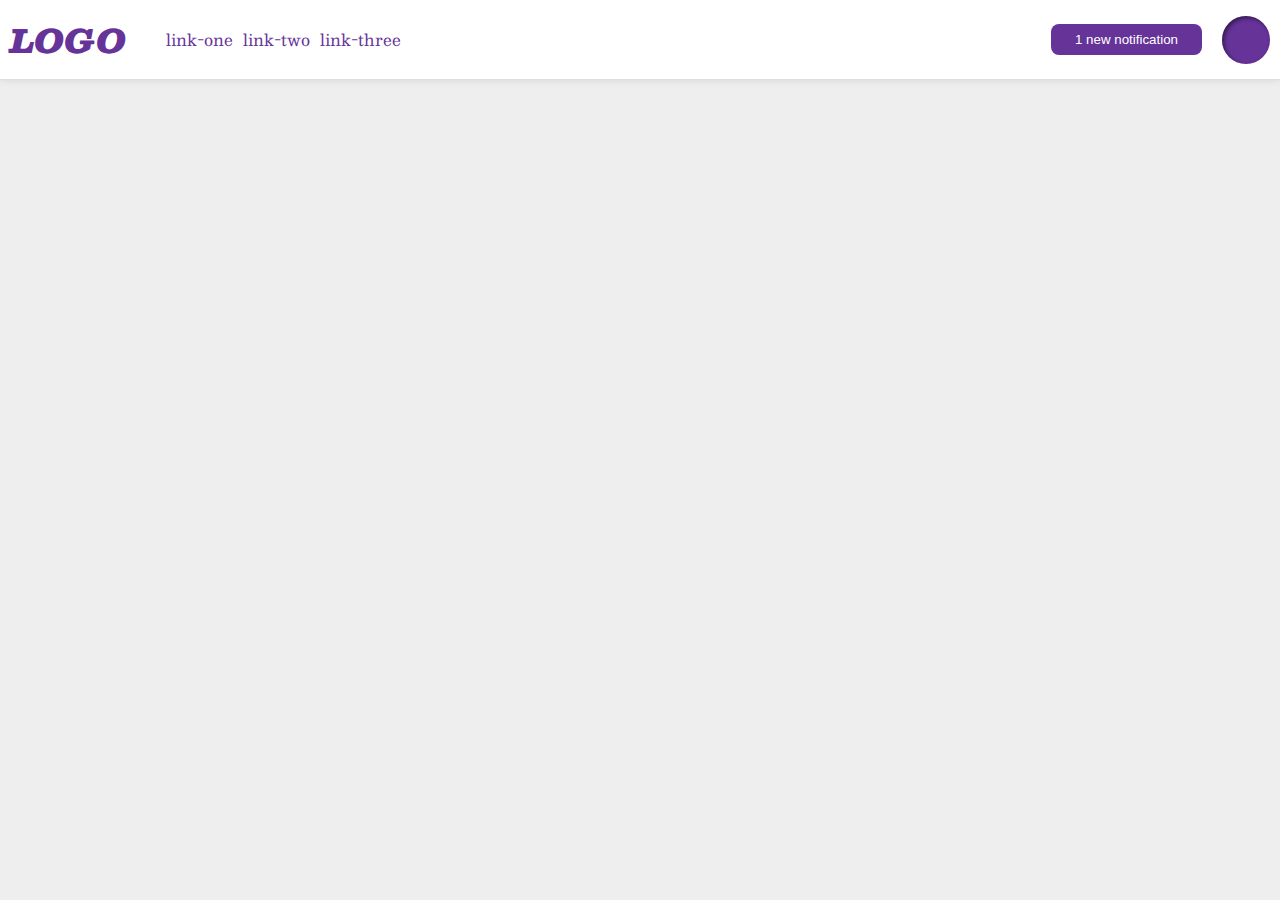
<file: flex/03-flex-header-2/index.html>
<!DOCTYPE html>
<html lang="en">
  <head>
    <meta charset="UTF-8">
    <meta http-equiv="X-UA-Compatible" content="IE=edge">
    <meta name="viewport" content="width=device-width, initial-scale=1.0">
    <title>Flex Header 2</title>
    <link rel="stylesheet" href="style.css">
  </head>
  <body>
    <div class="header">
      <div class="left">
        <div class="logo">
          LOGO
        </div>
        <ul class="links">
          <li><a href="google.com">link-one</a></li>
          <li><a href="google.com">link-two</a></li>
          <li><a href="google.com">link-three</a></li>
        </ul>
      </div>
      <div class="right">
        <button class="notifications">
          1 new notification
        </button>
        <div class="profile-image"></div>
      </div>
    </div>
  </body>
</html>
</file>
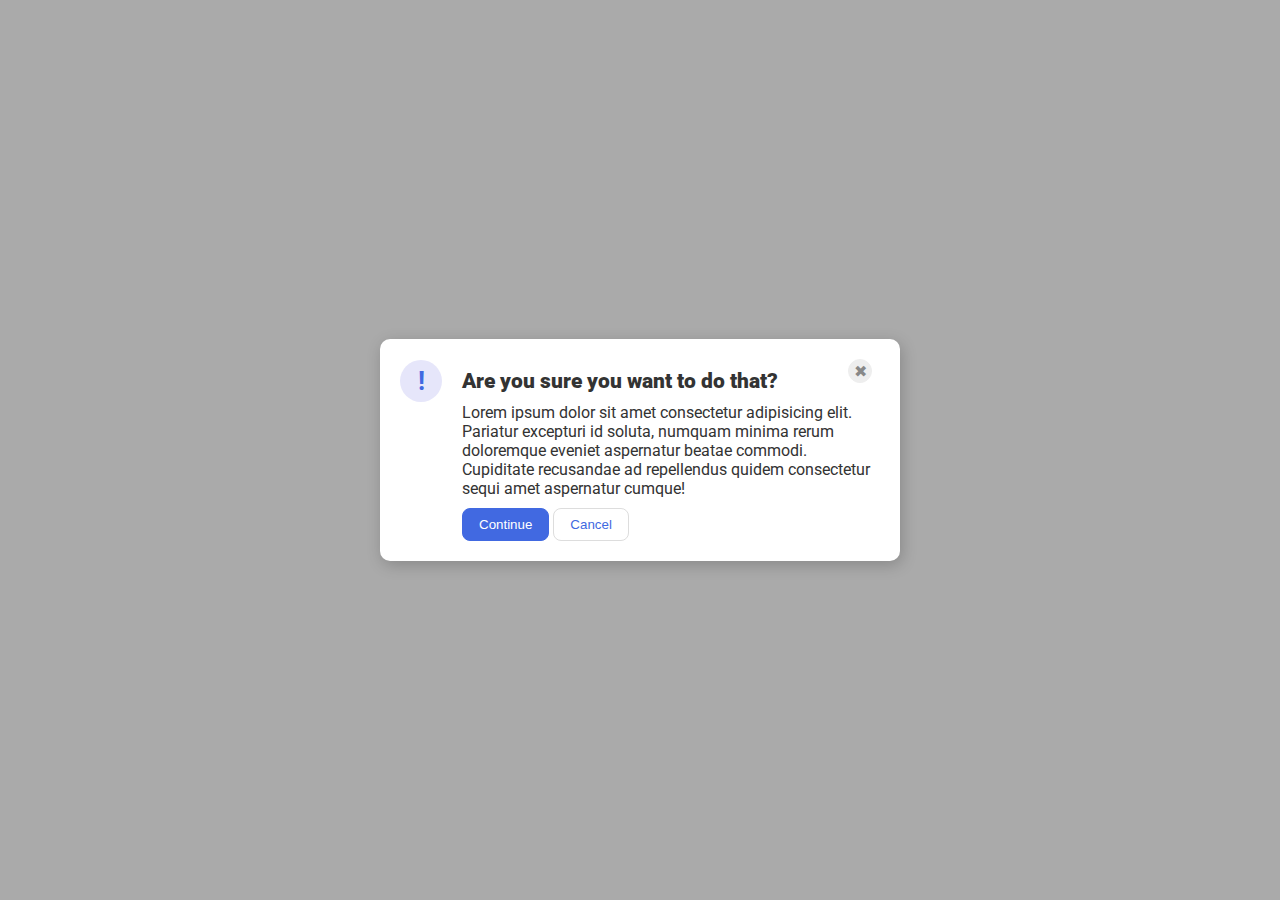
<file: flex/05-flex-modal/index.html>
<!DOCTYPE html>
<html lang="en">
  <head>
    <meta charset="UTF-8">
    <meta http-equiv="X-UA-Compatible" content="IE=edge">
    <meta name="viewport" content="width=device-width, initial-scale=1.0">
    <link rel="stylesheet" href="style.css">
    <title>Modal</title>
  </head>
  <body>
    <div class="modal">
      <div class="title">
        <div class="icon">!</div>
        <div class="header">Are you sure you want to do that?</div>
        <button class="close-button">✖</button>
      </div>
      <div class="text">Lorem ipsum dolor sit amet consectetur adipisicing elit. Pariatur excepturi id soluta, numquam minima rerum doloremque eveniet aspernatur beatae commodi. Cupiditate recusandae ad repellendus quidem consectetur sequi amet aspernatur cumque!</div>
      <div class="actionables">
        <button class="continue">Continue</button>
        <button class="cancel">Cancel</button>
      </div>
    </div>
  </body>
</html>
</file>
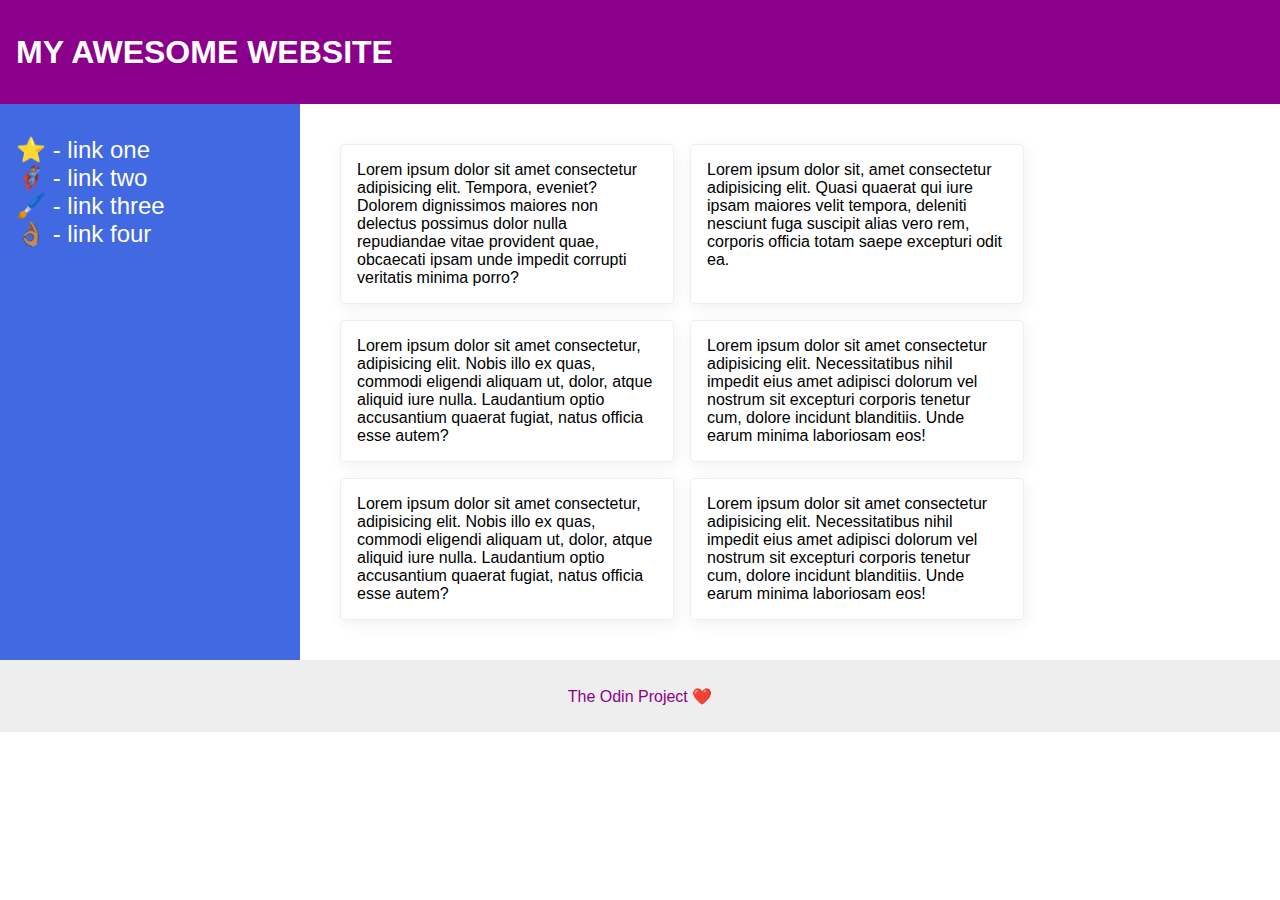
<file: flex/07-flex-layout-2/index.html>
<!DOCTYPE html>
<html lang="en">
  <head>
    <meta charset="UTF-8">
    <meta http-equiv="X-UA-Compatible" content="IE=edge">
    <meta name="viewport" content="width=device-width, initial-scale=1.0">
    <title>The Holy Grail</title>
    <link rel="stylesheet" href="style.css">
  </head>
  <body>
    <div class="header">
      MY AWESOME WEBSITE
    </div>
    <div class="content">
      <div class="sidebar">
        <ul>
          <li><a href="#">⭐ - link one</a></li>
          <li><a href="#">🦸🏽‍♂️ - link two</a></li>
          <li><a href="#">🖌️ - link three</a></li>
          <li><a href="#">👌🏽 - link four</a></li>
        </ul>
      </div>
      <div class="card-gallery">
        <div class="card">Lorem ipsum dolor sit amet consectetur adipisicing elit. Tempora, eveniet? Dolorem dignissimos maiores non delectus possimus dolor nulla repudiandae vitae provident quae, obcaecati ipsam unde impedit corrupti veritatis minima porro?</div>
        <div class="card">Lorem ipsum dolor sit, amet consectetur adipisicing elit. Quasi quaerat qui iure ipsam maiores velit tempora, deleniti nesciunt fuga suscipit alias vero rem, corporis officia totam saepe excepturi odit ea.</div>
        <div class="card">Lorem ipsum dolor sit amet consectetur, adipisicing elit. Nobis illo ex quas, commodi eligendi aliquam ut, dolor, atque aliquid iure nulla. Laudantium optio accusantium quaerat fugiat, natus officia esse autem?</div>
        <div class="card">Lorem ipsum dolor sit amet consectetur adipisicing elit. Necessitatibus nihil impedit eius amet adipisci dolorum vel nostrum sit excepturi corporis tenetur cum, dolore incidunt blanditiis. Unde earum minima laboriosam eos!</div>
        <div class="card">Lorem ipsum dolor sit amet consectetur, adipisicing elit. Nobis illo ex quas, commodi eligendi aliquam ut, dolor, atque aliquid iure nulla. Laudantium optio accusantium quaerat fugiat, natus officia esse autem?</div>
        <div class="card">Lorem ipsum dolor sit amet consectetur adipisicing elit. Necessitatibus nihil impedit eius amet adipisci dolorum vel nostrum sit excepturi corporis tenetur cum, dolore incidunt blanditiis. Unde earum minima laboriosam eos!</div>
      </div>
    </div>
    <div class="footer">
      The Odin Project ❤️
    </div>
  </body>
</html>
</file>
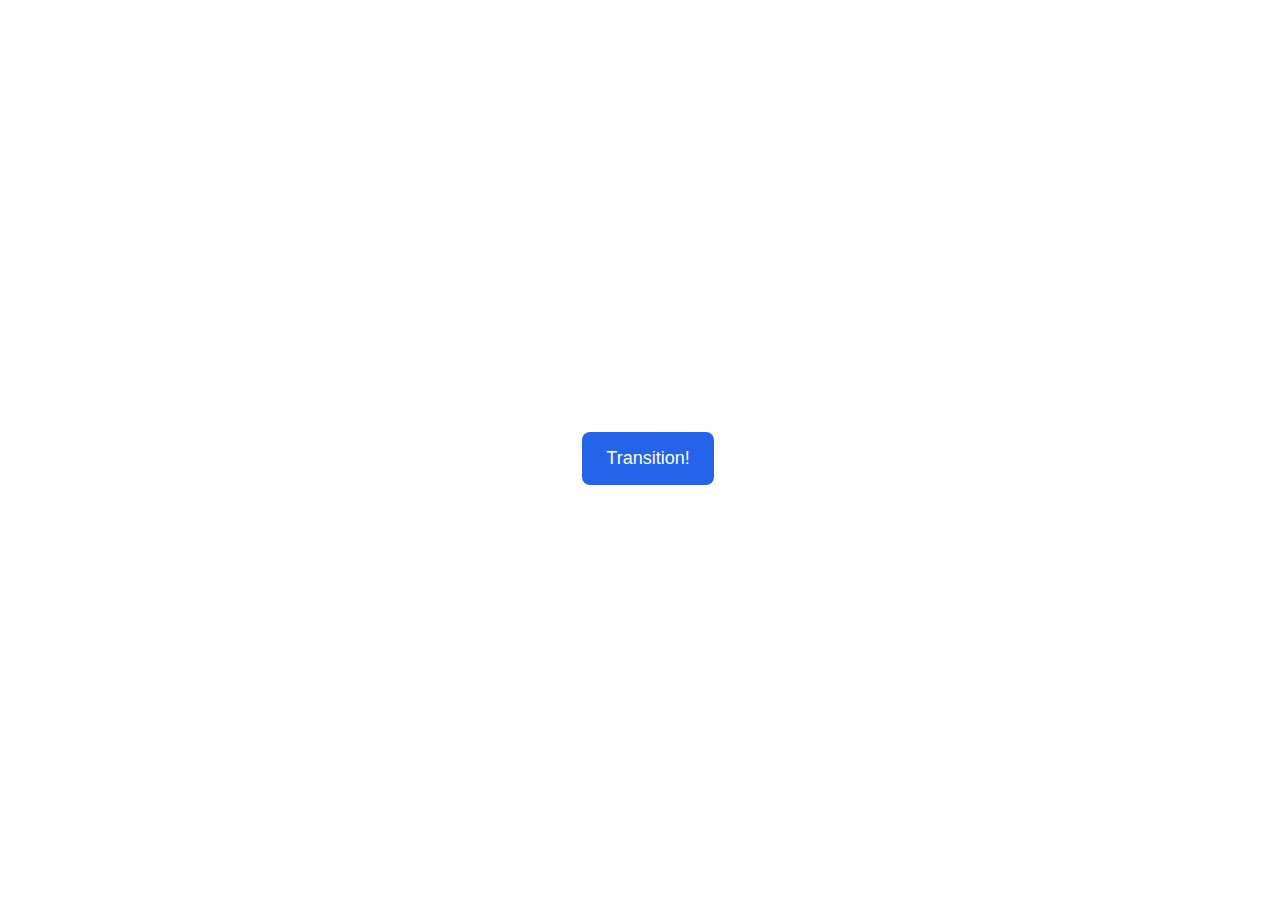
<file: advanced-html-css/animation/01-button-hover/index.html>
<!DOCTYPE html>
<html lang="en">
  <head>
    <meta charset="UTF-8" />
    <meta http-equiv="X-UA-Compatible" content="IE=edge" />
    <meta name="viewport" content="width=device-width, initial-scale=1.0" />
    <title>Button Hover</title>
    <link rel="stylesheet" href="style.css" />
  </head>
  <body>
    <div id="transition-container">
      <button>Transition!</button>
    </div>
  </body>
</html>
</file>
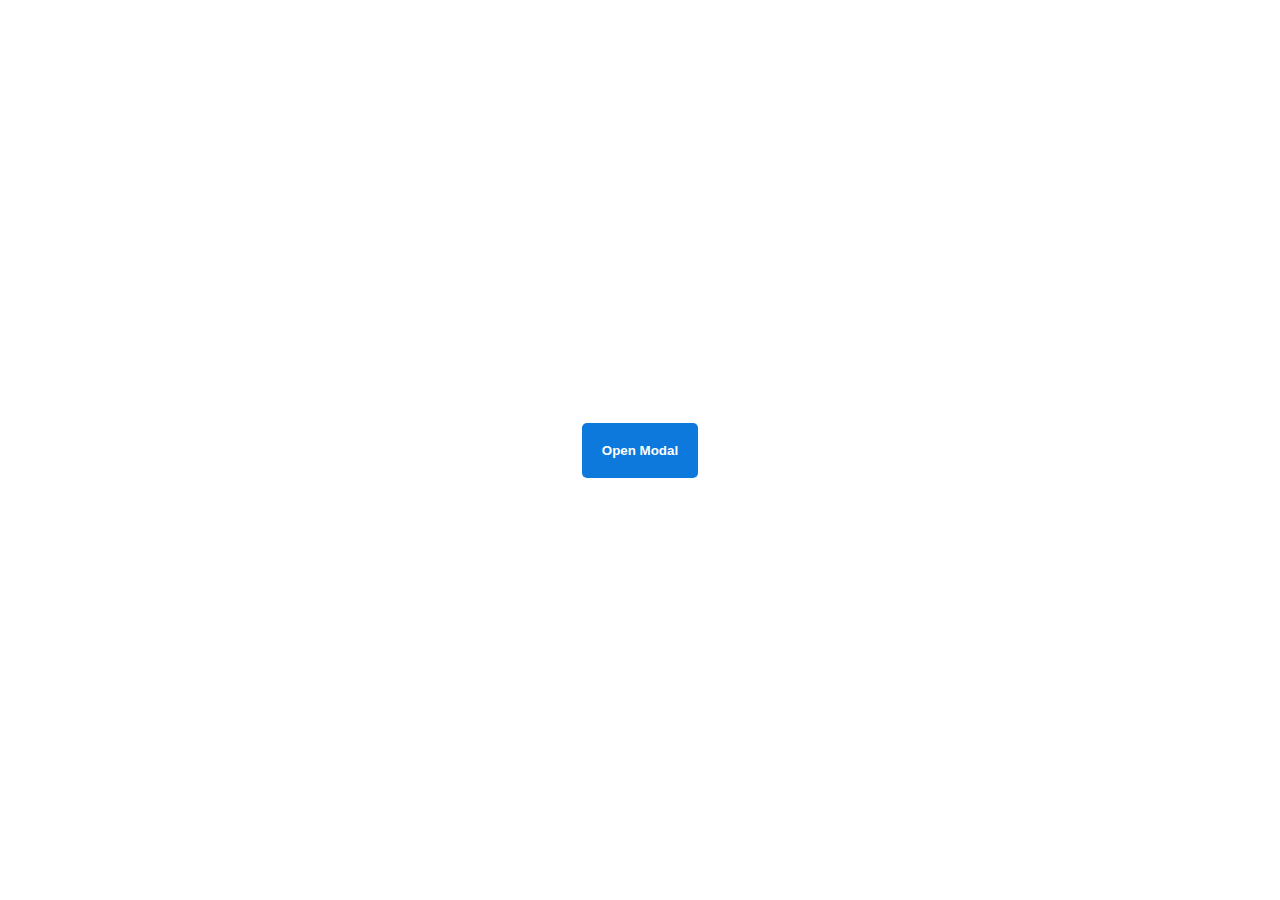
<file: advanced-html-css/animation/02-pop-up/index.html>
<!DOCTYPE html>
<html lang="en">
  <head>
    <meta charset="UTF-8" />
    <meta http-equiv="X-UA-Compatible" content="IE=edge" />
    <meta name="viewport" content="width=device-width, initial-scale=1.0" />
    <title>Popup</title>
    <link rel="stylesheet" href="style.css" />
  </head>
  <body>
    <div class="backdrop"></div>
    <div class="popup-modal">
      <h1>Look at me!</h1>
      <p>I'm a pop up dialog!</p>
      <button id="close-modal">Close Modal</button>
    </div>
    <div class="button-container">
      <button id="trigger-modal">Open Modal</button>
    </div>
    <script src="script.js"></script>
  </body>
</html>
</file>
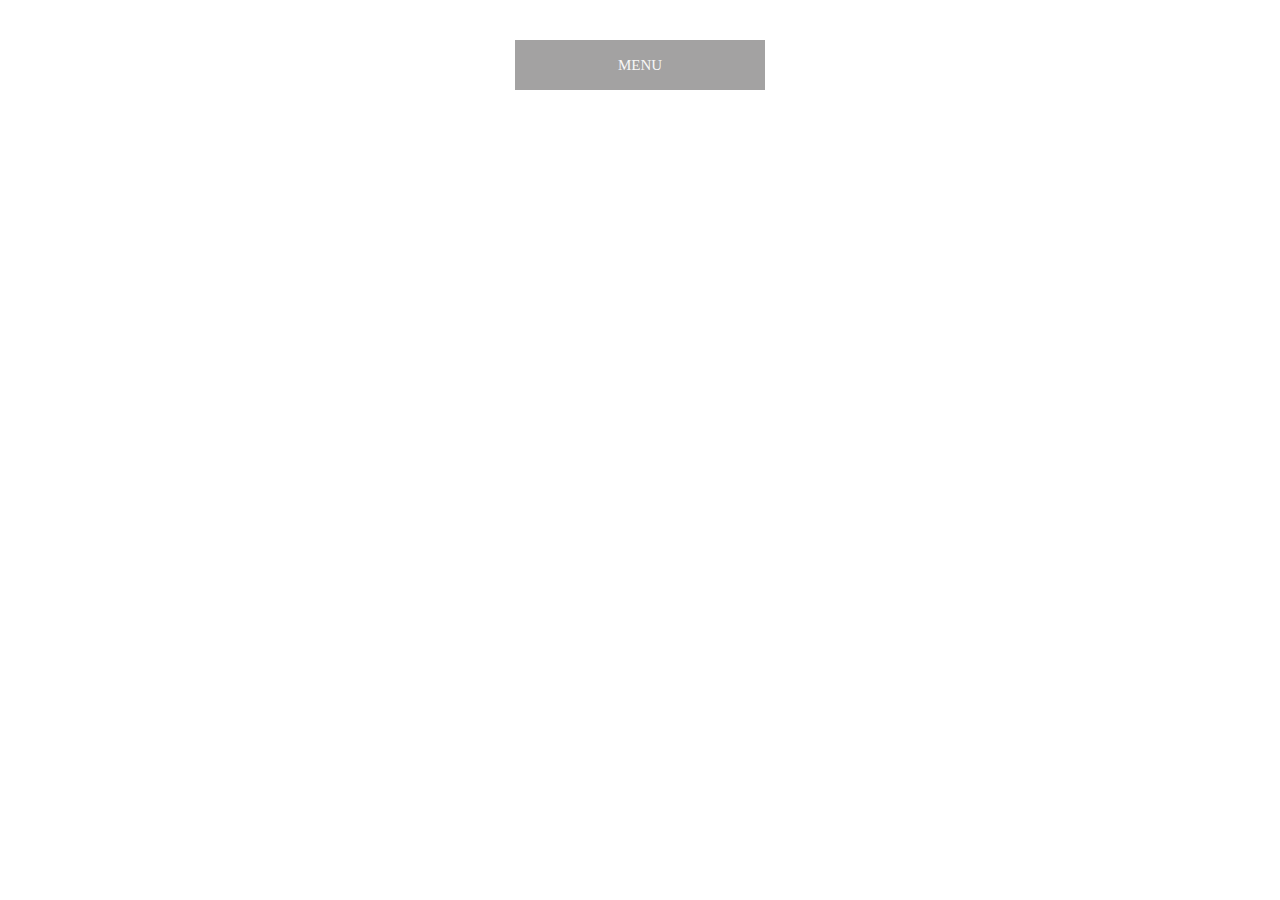
<file: advanced-html-css/animation/03-dropdown-menu/index.html>
<!DOCTYPE html>
<html lang="en">
  <head>
    <meta charset="UTF-8" />
    <meta http-equiv="X-UA-Compatible" content="IE=edge" />
    <meta name="viewport" content="width=device-width, initial-scale=1.0" />
    <title>Dropdown Menu</title>
    <link rel="stylesheet" href="style.css" />
  </head>
  <body>
    <div class="dropdown-container">
        <div class="menu-title">MENU</div>
        <ul class="dropdown-menu">
            <li>ITEM 1</li>
            <li>ITEM 2</li>
            <li>ITEM 3</li>
            <li>ITEM 4</li>
            <li>ITEM 5</li>
        </ul>
    </div>
    <script src="script.js"></script>
  </body>
</html>
</file>
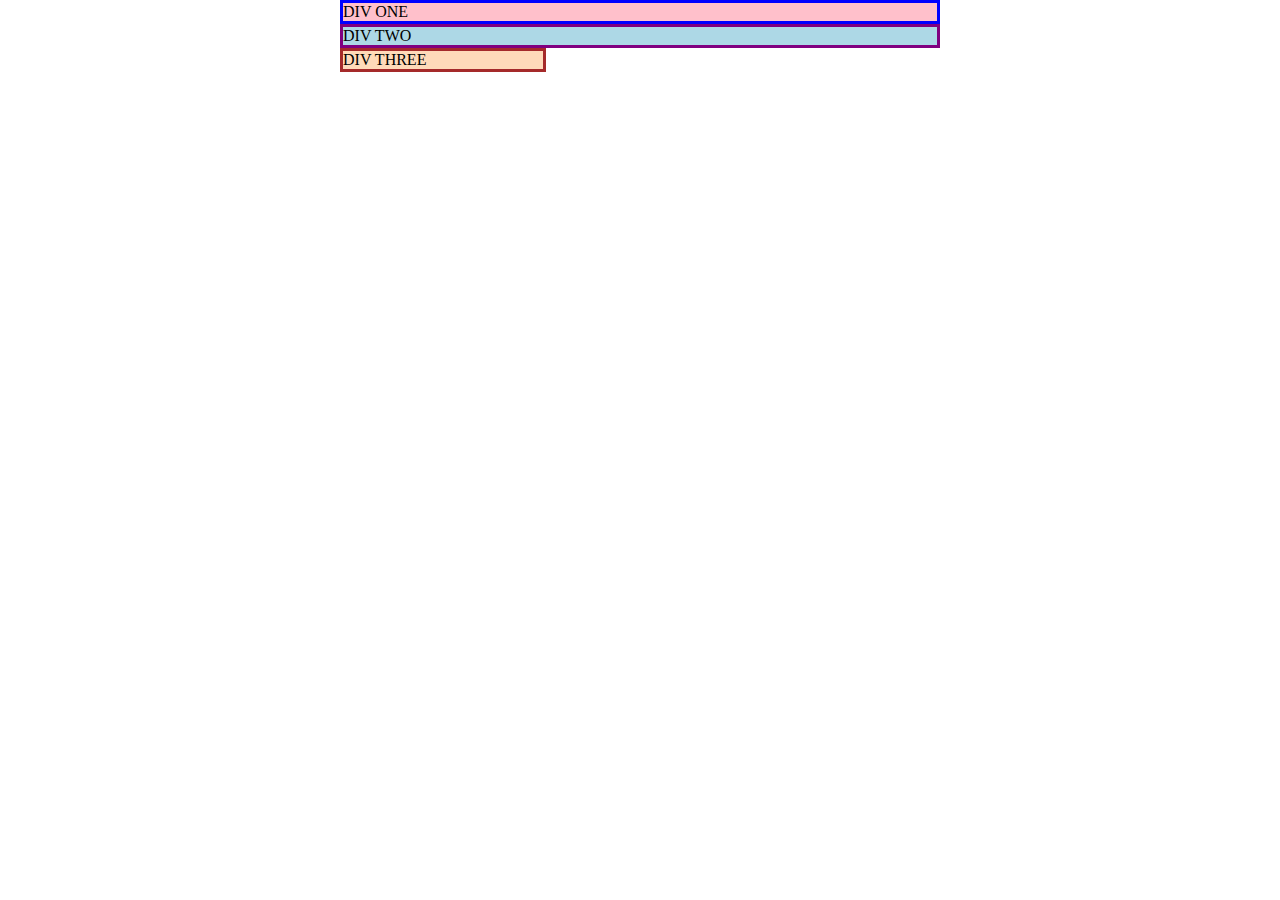
<file: foundations/block-and-inline/01-margin-and-padding-1/index.html>
<!DOCTYPE html>
<html lang="en">
  <head>
    <meta charset="UTF-8">
    <meta http-equiv="X-UA-Compatible" content="IE=edge">
    <meta name="viewport" content="width=device-width, initial-scale=1.0">
    <title>Margin and Padding exercise</title>
    <link rel="stylesheet" href="style.css">
  </head>
  <body>
    <div class="one">
      DIV ONE
    </div>
    <div class="two">
      DIV TWO
    </div>
    <div class="three">
      DIV THREE
    </div>
  </body>
</html>
</file>
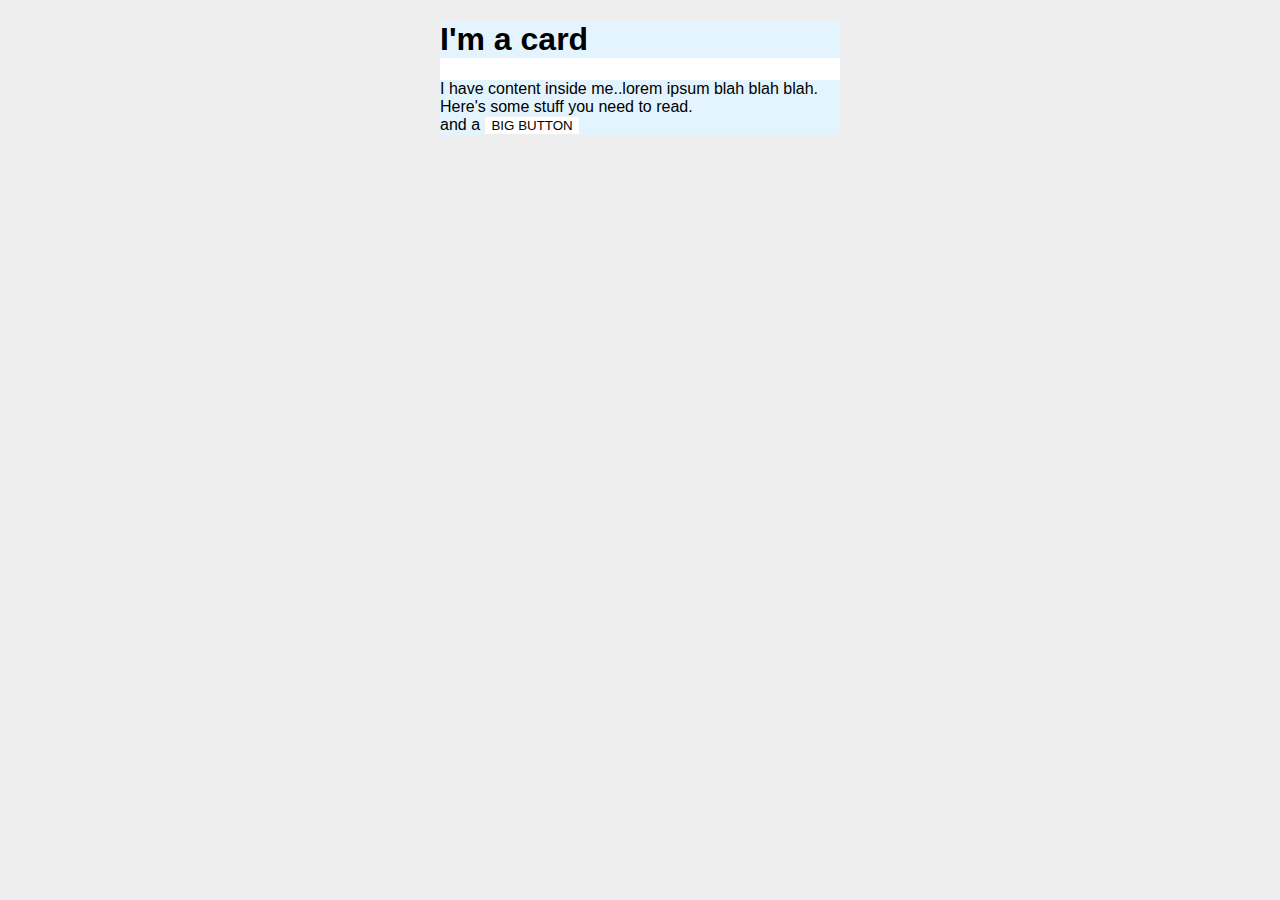
<file: foundations/block-and-inline/02-margin-and-padding-2/index.html>
<!DOCTYPE html>
<html lang="en">
  <head>
    <meta charset="UTF-8">
    <meta http-equiv="X-UA-Compatible" content="IE=edge">
    <meta name="viewport" content="width=device-width, initial-scale=1.0">
    <title>Margin and Padding exercise 2</title>
    <link rel="stylesheet" href="style.css">
  </head>
  <body>
    <div class="card">
      <h1 class="title">I'm a card</h1>
      <div class="content">I have content inside me..lorem ipsum blah blah blah. Here's some stuff you need to read.</div>
      <div class="button-container">and a <button>BIG BUTTON</button></div>
    </div>
  </body>
</html>
</file>
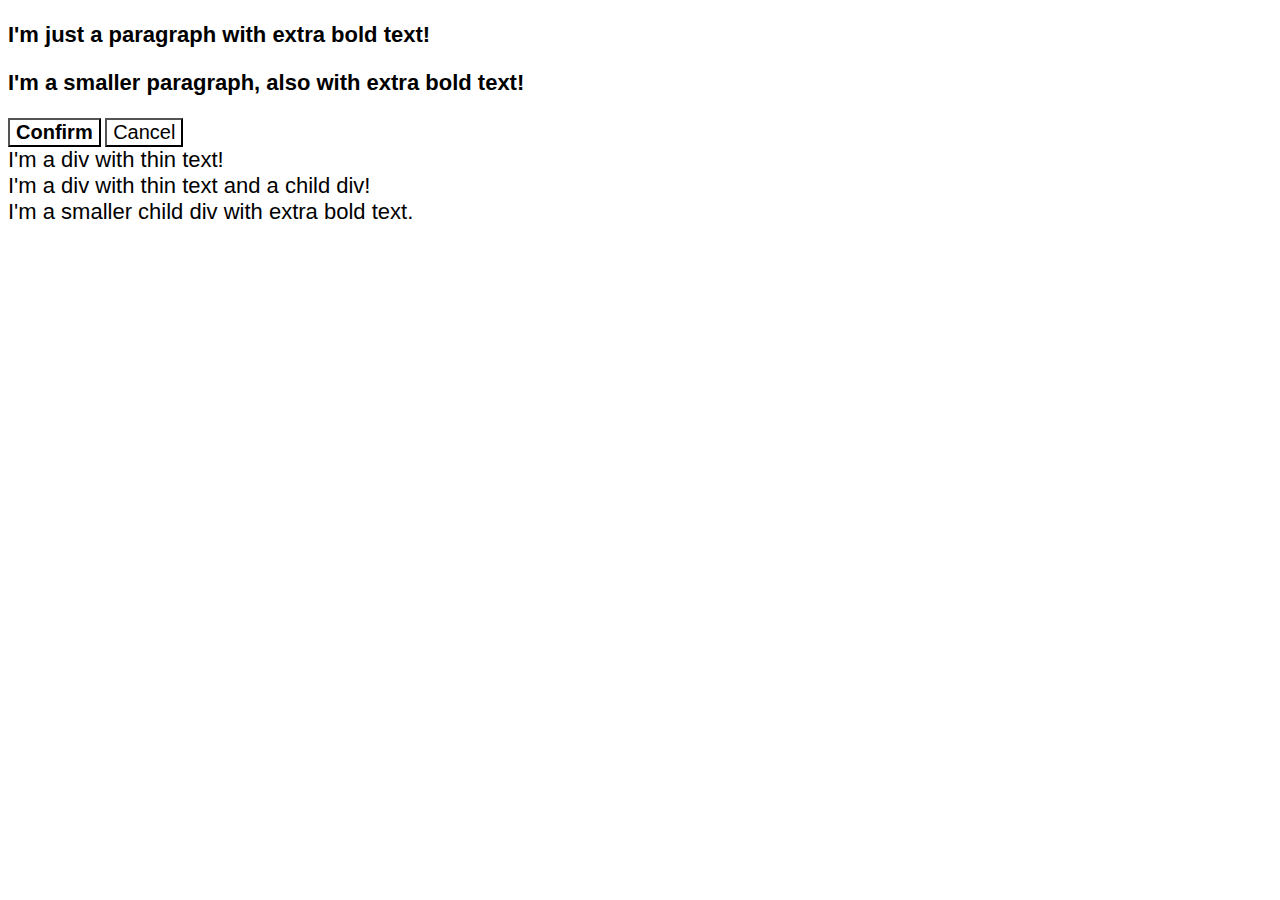
<file: foundations/cascade/01-cascade-fix/index.html>
<!DOCTYPE html>
<html lang="en">
  <head>
    <meta charset="UTF-8">
    <meta http-equiv="X-UA-Compatible" content="IE=edge">
    <meta name="viewport" content="width=device-width, initial-scale=1.0">
    <title>Fix the Cascade</title>
    <link rel="stylesheet" href="style.css">
  </head>
  <body>
    <p class="para">I'm just a paragraph with extra bold text!</p>
    <p class="para small-para">I'm a smaller paragraph, also with extra bold text!</p>

    <button id="confirm-button" class="button confirm">Confirm</button>
    <button id="cancel-button" class="button cancel">Cancel</button>

    <div class="text">I'm a div with thin text!</div>
    <div class="text">I'm a div with thin text and a child div!
      <div class="text child">I'm a smaller child div with extra bold text.</div>
    </div>
  </body>
</html>
</file>
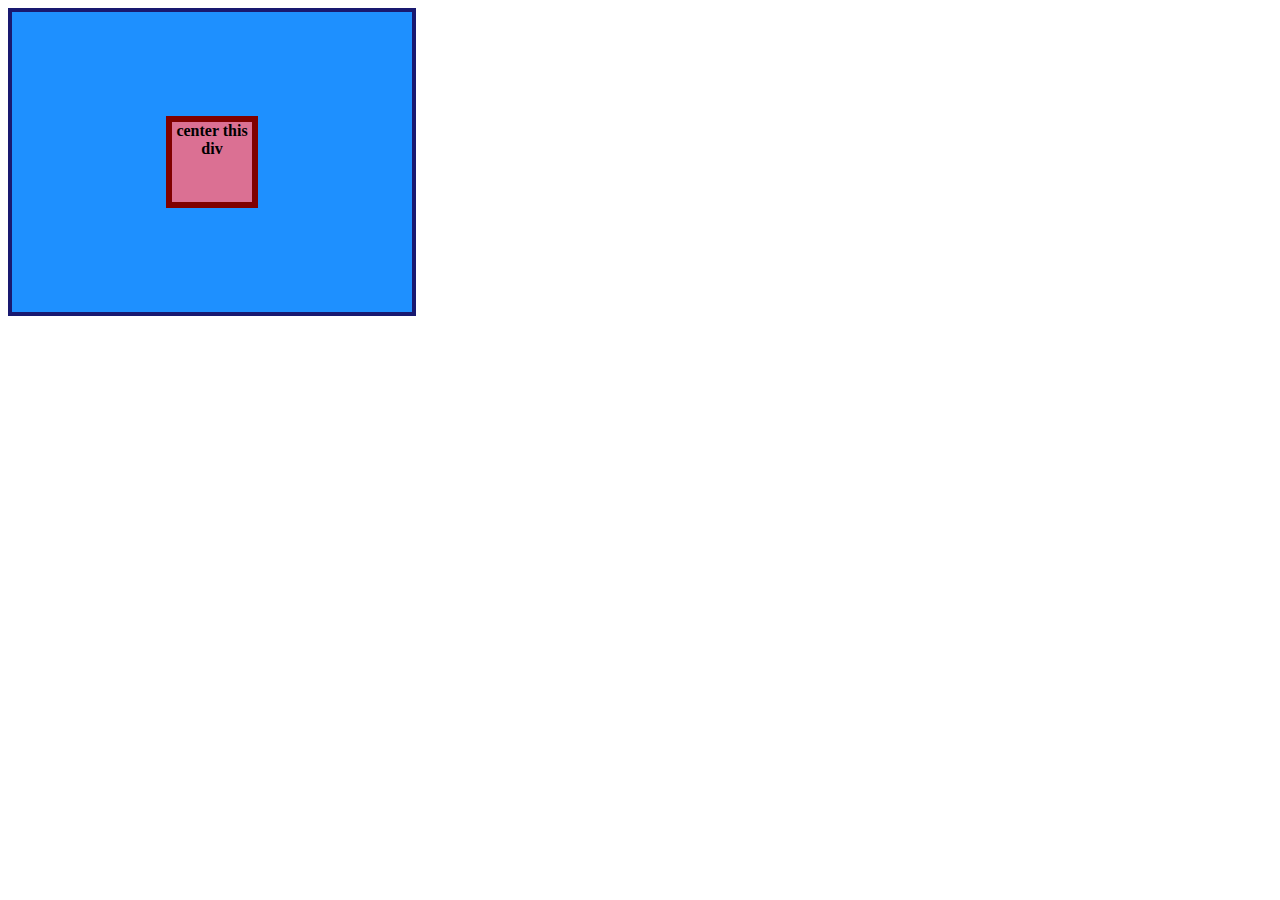
<file: foundations/flex/01-flex-center/index.html>
<!DOCTYPE html>
<html lang="en">
  <head>
    <meta charset="UTF-8">
    <meta http-equiv="X-UA-Compatible" content="IE=edge">
    <meta name="viewport" content="width=device-width, initial-scale=1.0">
    <title>CENTER THIS DIV</title>
    <link rel="stylesheet" href="style.css">
  </head>
  <body>
    <div class="container">
      <div class="box">center this div</div>
    </div>
  </body>
</html>
</file>
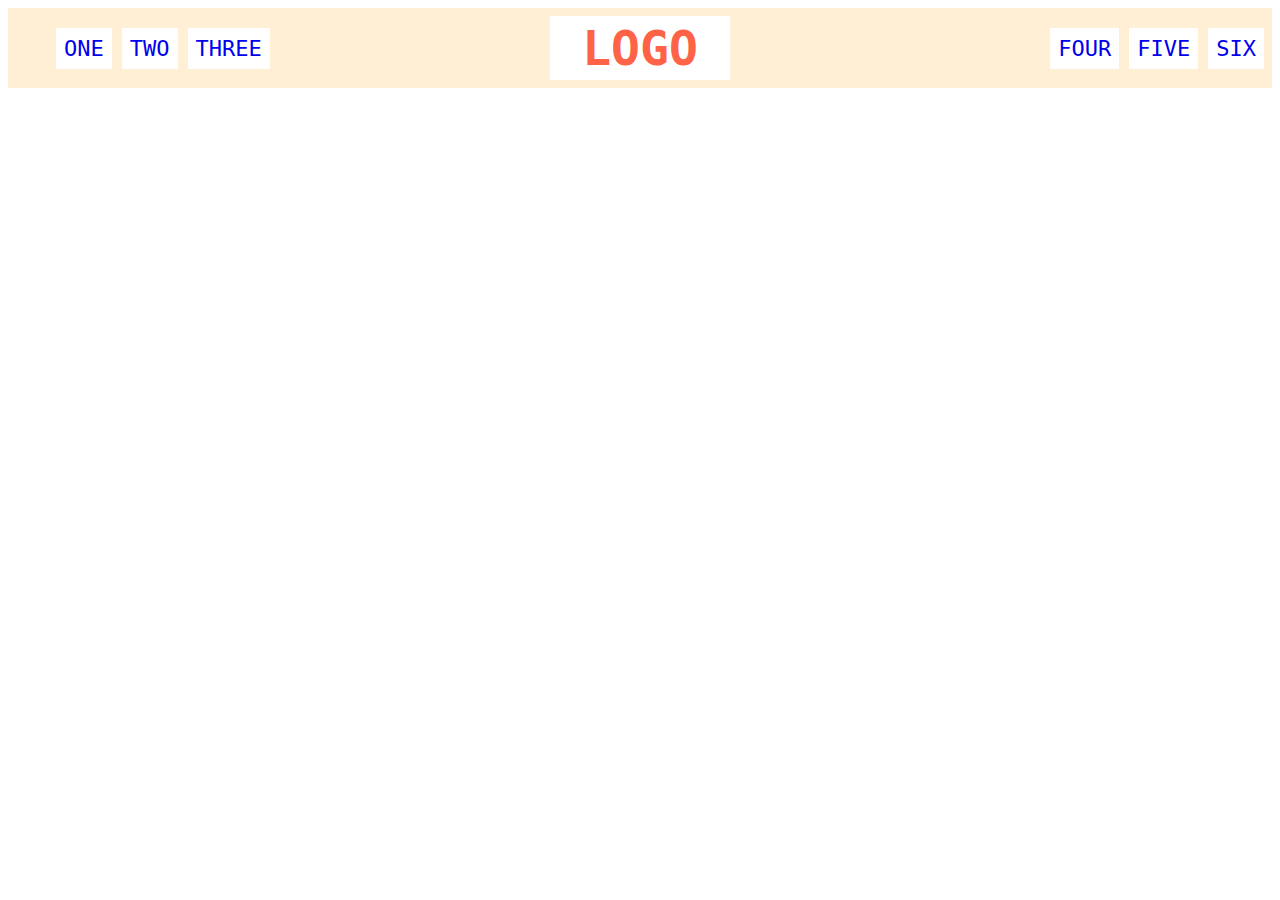
<file: foundations/flex/02-flex-header/index.html>
<!DOCTYPE html>
<html lang="en">
  <head>
    <meta charset="UTF-8">
    <meta http-equiv="X-UA-Compatible" content="IE=edge">
    <meta name="viewport" content="width=device-width, initial-scale=1.0">
    <title>Flex Header</title>
    <link rel="stylesheet" href="style.css">
  </head>
  <body>
    <div class="header">
      <div class="left-links">
        <ul>
          <li><a href="#">ONE</a></li>
          <li><a href="#">TWO</a></li>
          <li><a href="#">THREE</a></li>
        </ul>
      </div>
      <div class="logo">LOGO</div>
      <div class="right-links">
        <ul>
          <li><a href="#">FOUR</a></li>
          <li><a href="#">FIVE</a></li>
          <li><a href="#">SIX</a></li>
        </ul>
      </div>
    </div>
  </body>
</html>
</file>
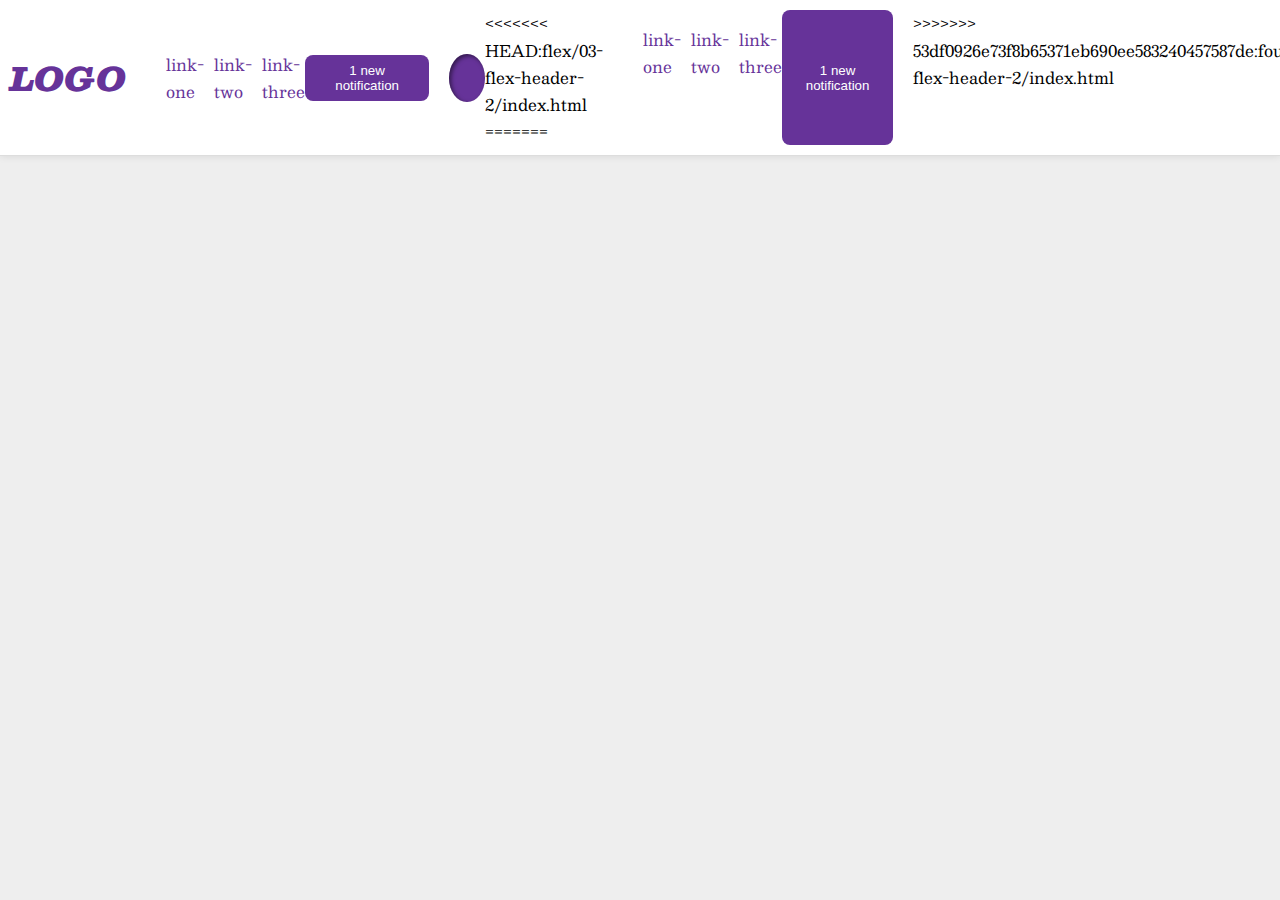
<file: foundations/flex/03-flex-header-2/index.html>
<!DOCTYPE html>
<html lang="en">
  <head>
    <meta charset="UTF-8">
    <meta http-equiv="X-UA-Compatible" content="IE=edge">
    <meta name="viewport" content="width=device-width, initial-scale=1.0">
    <title>Flex Header 2</title>
    <link rel="stylesheet" href="style.css">
  </head>
  <body>
    <div class="header">
      <div class="left">
        <div class="logo">
          LOGO
        </div>
        <ul class="links">
          <li><a href="google.com">link-one</a></li>
          <li><a href="google.com">link-two</a></li>
          <li><a href="google.com">link-three</a></li>
        </ul>
      </div>
      <div class="right">
        <button class="notifications">
          1 new notification
        </button>
        <div class="profile-image"></div>
      </div>
<<<<<<< HEAD:flex/03-flex-header-2/index.html
=======
      <ul class="links">
        <li><a href="https://google.com">link-one</a></li>
        <li><a href="https://google.com">link-two</a></li>
        <li><a href="https://google.com">link-three</a></li>
      </ul>
      <button class="notifications">
        1 new notification
      </button>
      <div class="profile-image"></div>
>>>>>>> 53df0926e73f8b65371eb690ee583240457587de:foundations/flex/03-flex-header-2/index.html
    </div>
  </body>
</html>
</file>
<file: flex/03-flex-header-2/style.css>
/* this is some magical font-importing.  
you'll learn about it later. */
@import url('https://fonts.googleapis.com/css2?family=Besley:ital,wght@0,400;1,900&display=swap');

body {
  margin: 0;
  background: #eee;
  font-family: Besley, serif;
}

.header {
  background: white;
  border-bottom: 1px solid #ddd;
  box-shadow: 0 0 8px rgba(0,0,0,.1);
  display: flex;
  padding: 10px;
  justify-content: space-between;
}

.profile-image {
  background: rebeccapurple;
  box-shadow: inset 2px 2px 4px rgba(0,0,0,.5);
  border-radius: 50%;
  width: 48px;
  height: 48px;
}

.logo {
  color: rebeccapurple;
  font-size: 32px;
  font-weight: 900;
  font-style: italic;
}

button {
  border: none;
  border-radius: 8px;
  background: rebeccapurple;
  color: white;
  padding: 8px 24px;
  margin-right: 20px;
}

a {
  /* this removes the line under our links */
  text-decoration: none;
  color: rebeccapurple;
}

ul {
  list-style-type: none;
  gap: 10px;
  display: flex;
}

.left, .right {
  display: flex;
  align-items: center;
}
</file>
<file: flex/05-flex-modal/style.css>
@import url('https://fonts.googleapis.com/css2?family=Roboto:wght@400;700&display=swap');

html, body {
  height: 100%;
}

body {
  font-family: Roboto, sans-serif;
  margin: 0;
  background: #aaa;
  color: #333;
  /* I'll give you this one for free lol */
  display: flex;
  align-items: center;
  justify-content: center;
}

.modal {
  background: white;
  width: 480px;
  border-radius: 10px;
  box-shadow: 2px 4px 16px rgba(0,0,0,.2);
  display: flex;
  flex-direction: column;
  padding: 20px;
}

.icon {
  color: royalblue;
  font-size: 26px;
  font-weight: 700;
  background: lavender;
  width: 42px;
  height: 42px;
  border-radius: 50%;
  display: flex;
  align-items: center;
  justify-content: center;
  flex-shrink: 0;
}

.close-button {
  background: #eee;
  border-radius: 50%;
  color: #888;
  font-weight: 400;
  font-size: 16px;
  height: 24px;
  width: 24px;
  display: flex;
  align-items: center;
  justify-content: center;
  border: 1px solid #eee;
  padding: 0;
  flex-shrink: 0;
  margin-left: 50px;
  margin-bottom: 20px;
}

button {
  cursor: pointer;
  padding: 8px 16px;
  border-radius: 8px;
}

button.continue {
  background: royalblue;
  border: 1px solid royalblue;
  color: white;
}

button.cancel {
  background: white;
  border: 1px solid #ddd;
  color: royalblue;
}

.title {
  display: flex;
  gap: 20px;
  align-items: center;
}

.header {
  font-weight: 1000;
  font-size: 21px;
}

.text {
  display: flex;
  margin-left: 62px;
}

.actionables {
  margin-left: 62px;
  margin-top: 10px;
}
</file>
<file: flex/07-flex-layout-2/style.css>
body {
  font-family: -apple-system, BlinkMacSystemFont, 'Segoe UI', Roboto, Oxygen, Ubuntu, Cantarell, 'Open Sans', 'Helvetica Neue', sans-serif;
  margin: 0;
  min-height: 100vh;
  display: flex;
  flex-direction: column;
}

.header {
  height: 72px;
  background: darkmagenta;
  color: white;
  display: flex;
  align-items: center;
  font-size: 32px;
  font-weight: 900;
  padding: 16px;
}

.footer {
  height: 72px;
  background: #eee;
  color: darkmagenta;
  display: flex;
  align-items: center;
  justify-content: center;
}

.sidebar {
  width: 300px;
  background: royalblue;
  box-sizing: border-box;
  padding: 16px;
  flex-shrink: 0;
}

.card {
  border: 1px solid #eee;
  box-shadow: 2px 4px 16px rgba(0,0,0,.06);
  border-radius: 4px;
  width: 300px;
  padding: 16px; 
  margin: 8px;
}

.content {
  display: flex;
}

.card-gallery {
  display: flex;
  padding: 32px;
  flex-wrap: wrap;
}

a {
  text-decoration: none;
  color: white;
  font-size: 24px;
}

ul {
  list-style-type: none;
  padding: 0;
}
</file>
<file: advanced-html-css/animation/01-button-hover/style.css>
#transition-container {
  width: 100vw;
  height: 100vh;
  display: flex;
  flex-direction: column;
  justify-content: center;
  align-items: center;
  font-family: Arial, sans-serif;
}

button {
  border-radius: 8px;
  border: none;
  background-color: #2563eb;
  color: white;
  font-size: 18px;
  padding: 16px 24px;
  text-align: center;
}
</file>
<file: advanced-html-css/animation/02-pop-up/style.css>
* {
  padding: 0;
  margin: 0;
}

body {
  overflow: hidden;
}

.button-container {
  width: 100vw;
  height: 100vh;
  background-color: #ffffff;
  opacity: 100%;
  display: flex;
  align-items: center;
  justify-content: center;
}

button {
  padding: 20px;
  color: #ffffff;
  background-color: #0e79dd;
  border: none;
  border-radius: 5px;
  font-weight: 600;
}

.popup-modal {
  padding: 32px 64px;
  background-color: white;
  border: 1px solid black;
  border-radius: 10px;
  position: fixed;
  top: 50%;
  left: 50%;
  transform-origin: center;
  transform: translate(-50%, -50%);
  pointer-events: none;
  opacity: 0%;
  text-align: center;
}

.popup-modal p {
  margin-bottom: 24px;
}

.backdrop {
  pointer-events: none;
  position: fixed;
  inset: 0;
  background: #000;
  opacity: 0%;
}

.popup-modal.show {
  opacity: 100%;
  pointer-events: all;
}

.backdrop.show {
  opacity: 30%;
}
</file>
<file: advanced-html-css/animation/03-dropdown-menu/style.css>
.dropdown-container {
  max-width: 250px;
  margin: 40px auto;
  text-align: center;
  line-height: 50px;
  font-size: 15px;
  color: rgb(247, 247, 247);
  cursor: pointer;
}

.menu-title {
  background-color: rgb(163, 162, 162);
}

.dropdown-menu {
  list-style: none;
  padding: 0;
  margin: 0;
  background-color: rgb(99, 97, 97);

  display: none;
}

ul.dropdown-menu li:hover {
  background: rgb(47, 46, 46);
}

.visible {
  display: block;
}
</file>
<file: foundations/block-and-inline/01-margin-and-padding-1/style.css>
body {
  max-width: 600px;
  margin: 0 auto;
}

.one {
  background: pink;
  border: 3px solid blue;
  /* CHANGE ME */
  padding: 0px;
  margin: 0px;
}

.two {
  background: lightblue;
  border: 3px solid purple;
  /* CHANGE ME */
  margin-bottom: 0px;
}

.three {
  background: peachpuff;
  border: 3px solid brown;
  width: 200px;
  /* CHANGE ME */
  padding: 0px;
  margin-left: 0px;
}
</file>
<file: foundations/block-and-inline/02-margin-and-padding-2/style.css>
body {
  background: #eee;
  font-family: sans-serif;
}

.card {
  width: 400px;
  background: #fff;
  margin: 16px auto;
}

.title {
  background: #e3f4ff;
}

.content {
  background: #e3f4ff;
}

.button-container {
  background: #e3f4ff;
}

button {
  background: white;
  border: 1px solid #eee;
}
</file>
<file: foundations/cascade/01-cascade-fix/style.css>
body {
  font-family: Arial, Helvetica, sans-serif;
}

.para,
.small-para {
  color: hsl(0, 0%, 0%);
  font-weight: 800;
}

.small-para {
  font-size: 14px;
  font-weight: 800;
}

.para {
  font-size: 22px;
}

.confirm {
  background: green;
  color: white;
  font-weight: bold;
} 

.button {
  background-color: rgb(255, 255, 255);
  color: rgb(0, 0, 0);
  font-size: 20px;
}

.child {
  color: rgb(0, 0, 0);
  font-weight: 800;
  font-size: 14px;
}

div.text {
  color: rgb(0, 0, 0);
  font-size: 22px;
  font-weight: 100;
}
</file>
<file: foundations/flex/01-flex-center/style.css>
.container {
  background: dodgerblue;
  border: 4px solid midnightblue;
  width: 400px;
  height: 300px;
  display: flex;
  justify-content: center;
  align-items: center;
}

.box {
  background: palevioletred;
  font-weight: bold;
  text-align: center;
  border: 6px solid maroon;
  width: 80px;
  height: 80px;
  /* margin: auto; */
}
</file>
<file: foundations/flex/02-flex-header/style.css>
.header  {
  font-family: monospace;
  background: papayawhip;
  display: flex;
  flex: auto;
  justify-content: space-between;
  align-items: center;
  padding: 8px
}

.logo {
  font-size: 48px;
  font-weight: 900;
  color: tomato;
  background: white;
  padding: 4px 32px;
}

ul {
  /* this removes the dots on the list items*/
  list-style-type: none;
  display: flex;
  gap: 10px;
  flex: auto;
}

a {
  font-size: 22px;
  background: white;
  padding: 8px;
  /* this removes the line under the links */
  text-decoration: none;
}
</file>
<file: foundations/flex/03-flex-header-2/style.css>
/* this is some magical font-importing.  
you'll learn about it later. */
@import url('https://fonts.googleapis.com/css2?family=Besley:ital,wght@0,400;1,900&display=swap');

body {
  margin: 0;
  background: #eee;
  font-family: Besley, serif;
}

.header {
  background: white;
  border-bottom: 1px solid #ddd;
  box-shadow: 0 0 8px rgba(0,0,0,.1);
  display: flex;
  padding: 10px;
  justify-content: space-between;
}

.profile-image {
  background: rebeccapurple;
  box-shadow: inset 2px 2px 4px rgba(0,0,0,.5);
  border-radius: 50%;
  width: 48px;
  height: 48px;
}

.logo {
  color: rebeccapurple;
  font-size: 32px;
  font-weight: 900;
  font-style: italic;
}

button {
  border: none;
  border-radius: 8px;
  background: rebeccapurple;
  color: white;
  padding: 8px 24px;
  margin-right: 20px;
}

a {
  /* this removes the line under our links */
  text-decoration: none;
  color: rebeccapurple;
}

ul {
  list-style-type: none;
  gap: 10px;
  display: flex;
}

.left, .right {
  display: flex;
  align-items: center;
}
</file>
